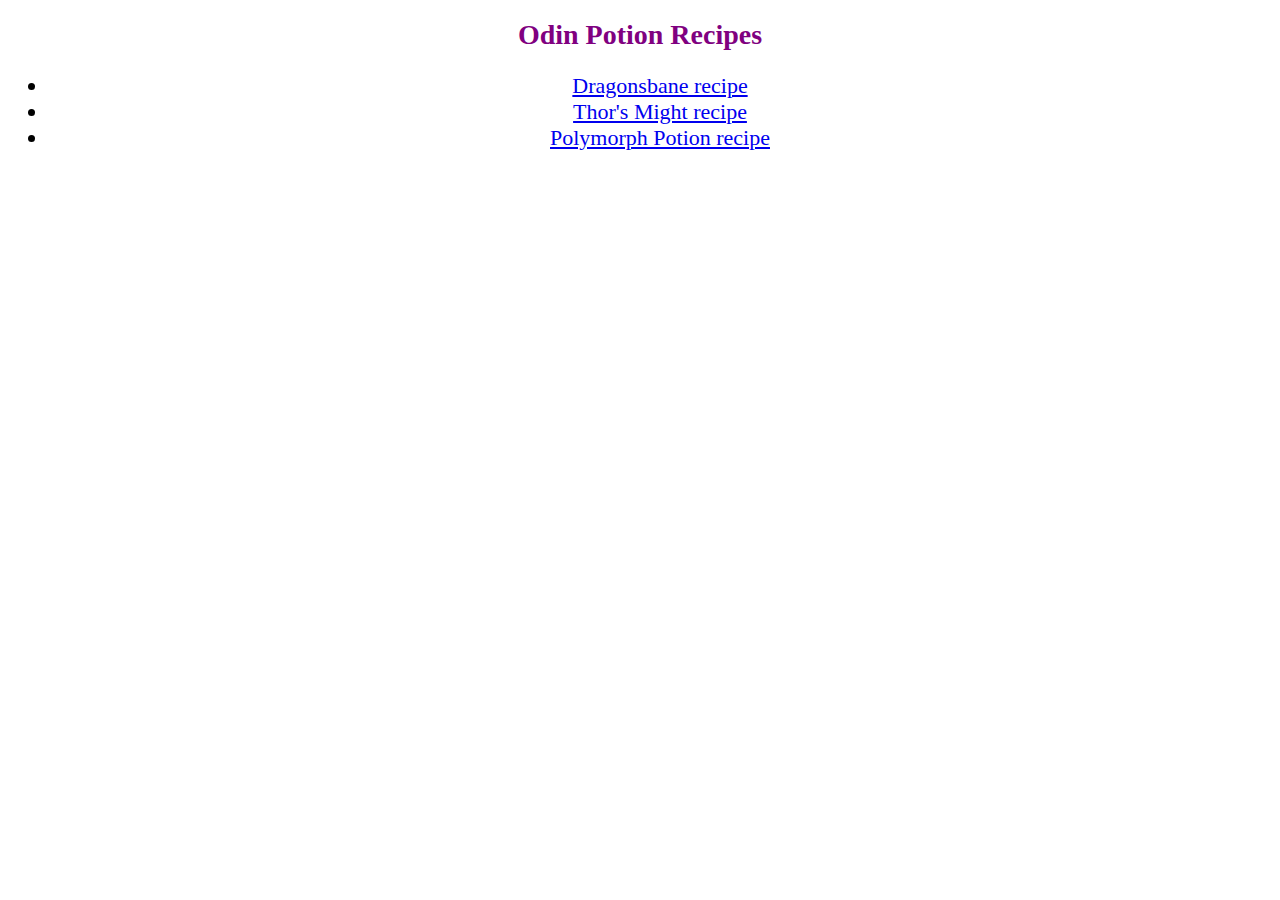
<file: index.html>
<!DOCTYPE html>
<html lang="en">
    <head>
        <meta charset="UTF-8">
        <title>Odin Recipes</title>
        <link rel="stylesheet" href="./styles.css">
    </head>

    <body>
        <h1> Odin Potion Recipes</h1>
        <ul class="mainpage">
            <li><a href="./recipes/dragonsbane.html">Dragonsbane recipe</a></li>
            <li><a href="./recipes/thorsmight.html">Thor's Might recipe</a></li>
            <li><a href="./recipes/polymorph.html">Polymorph Potion recipe</a></li>
        </ul>
    </body>
</html>
</file>
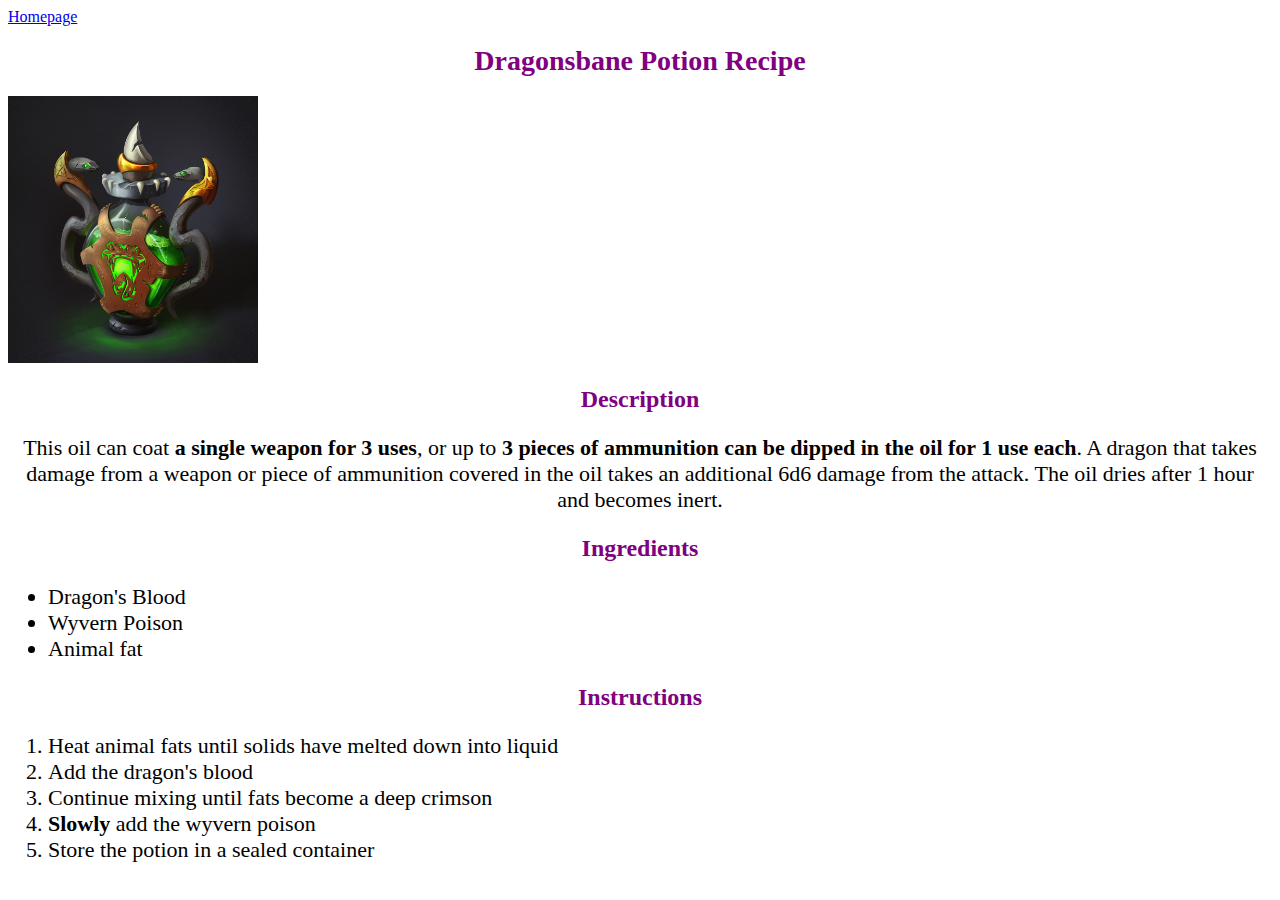
<file: recipes/dragonsbane.html>
<!DOCTYPE html>
<html lang="en">
    <head>
        <meta charset="UTF-8">
        <title>Dragonsbane Potion Recipe</title>
        <link rel="stylesheet" href="../styles.css">
    </head>

    <body>
        <a href="../index.html">Homepage</a>
        <h1>Dragonsbane Potion Recipe</h1>
        

        <img src="./images/dragonsbane.jpg" alt="An image of a green potion styled with dragon horns">

        <h2>Description</h2>
        <p>This oil can coat <strong>a single weapon for 3 uses</strong>, or up to <strong>3 pieces of ammunition can be dipped in the oil for 1 use each</strong>. A dragon that takes damage from a weapon or piece of ammunition covered in the oil takes an additional 6d6 damage from the attack. The oil dries after 1 hour and becomes inert.</p>

        <h2>Ingredients</h2>
        <ul>
            <li>Dragon's Blood</li>
            <li>Wyvern Poison</li>
            <li>Animal fat</li>
        </ul>

        <h2>Instructions</h2>
        <ol>
            <li>Heat animal fats until solids have melted down into liquid</li>
            <li>Add the dragon's blood</li>
            <li>Continue mixing until fats become a deep crimson</li>
            <li><strong>Slowly</strong> add the wyvern poison</li>
            <li>Store the potion in a sealed container</li>
        </ol>
    </body>
</html>
</file>
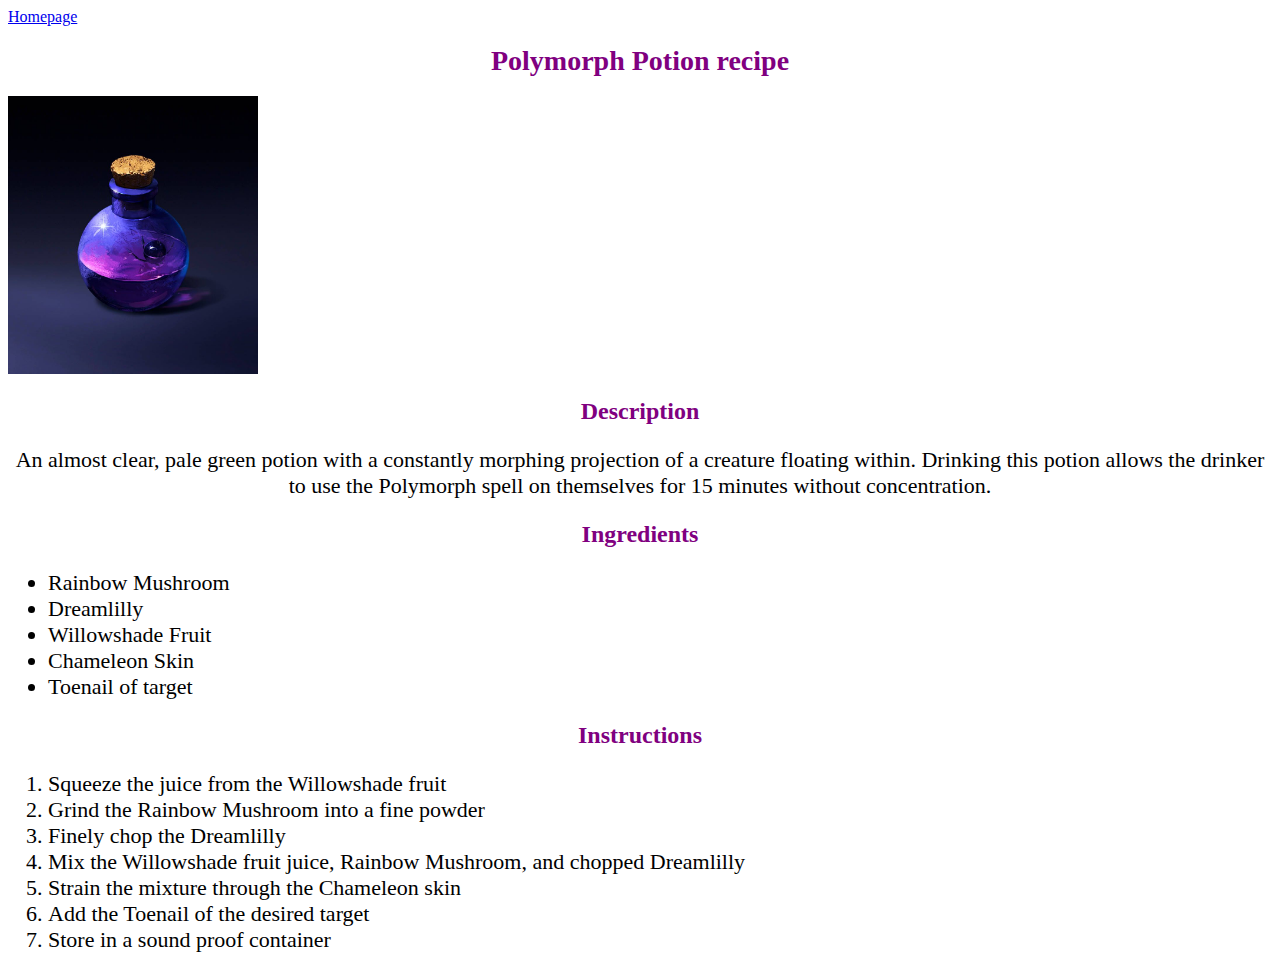
<file: recipes/polymorph.html>
<!DOCTYPE html>
<html lang="en">
    <head>
        <meta charset="UTF-8">
        <title>Polymorph Potion</title>
        <link rel="stylesheet" href="../styles.css">
    </head>

    <body>
        <a href="../index.html">Homepage</a>
        <h1>Polymorph Potion recipe</h1>
        <img src="./images/polymorph.jpeg" width="250" alt="A purple liquid inside a potion bottle with a cork top, a spider appears to float in the liquid">
        <h2>Description</h2>
        <p>An almost clear, pale green potion with a constantly morphing projection of a creature floating within. Drinking this potion allows the drinker to use the Polymorph spell on themselves for 15 minutes without concentration.</p>

        <h2>Ingredients</h2>
        <ul>
            <li>Rainbow Mushroom</li>
            <li>Dreamlilly</li>
            <li>Willowshade Fruit</li>
            <li>Chameleon Skin</li>
            <li>Toenail of target</li>
        </ul>

        <h2>Instructions</h2>
        <ol>
            <li>Squeeze the juice from the Willowshade fruit</li>
            <li>Grind the Rainbow Mushroom into a fine powder</li>
            <li>Finely chop the Dreamlilly</li>
            <li>Mix the Willowshade fruit juice, Rainbow Mushroom, and chopped Dreamlilly</li>
            <li>Strain the mixture through the Chameleon skin</li>
            <li>Add the Toenail of the desired target</li>
            <li>Store in a sound proof container</li>
        </ol>
    </body>
</html>
</file>
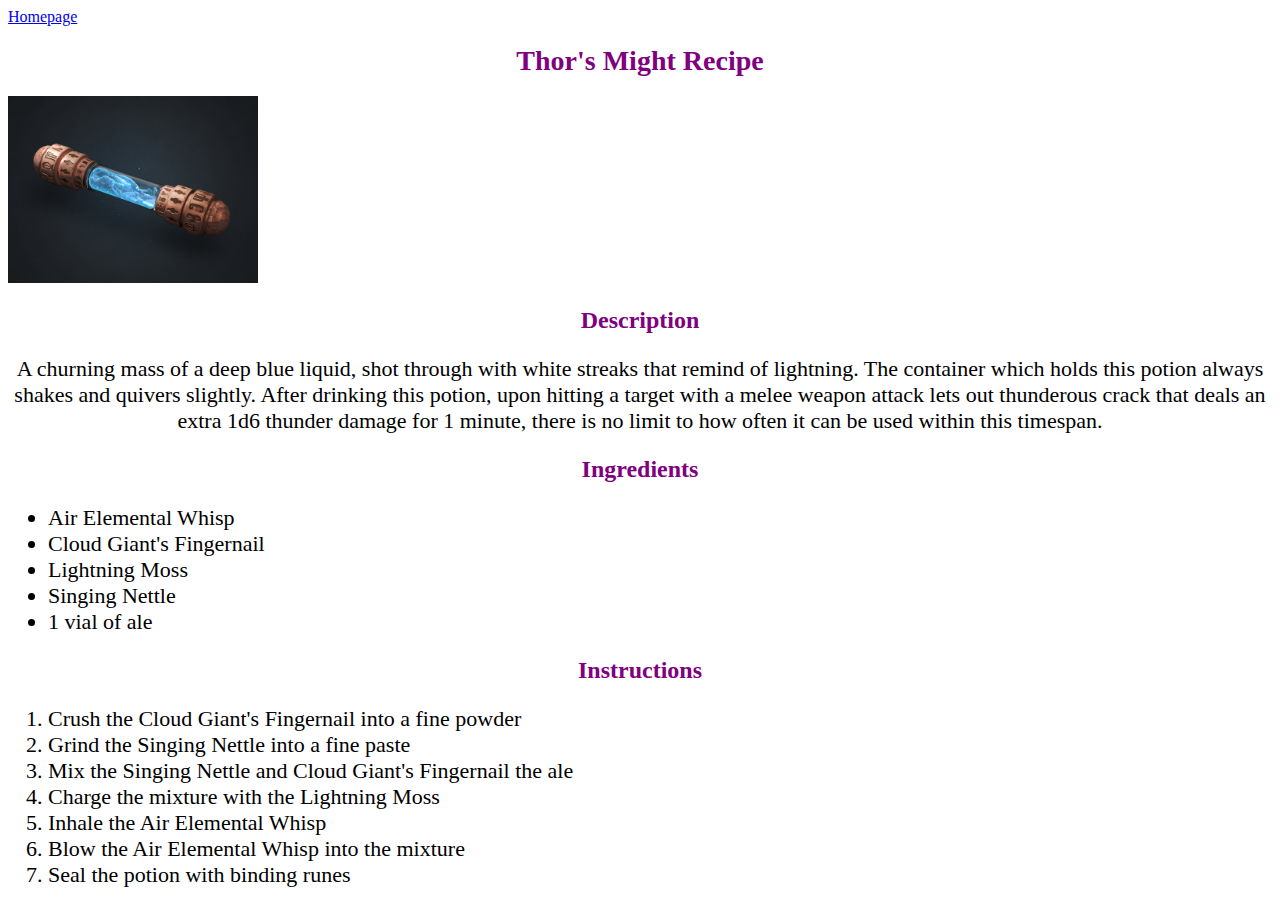
<file: recipes/thorsmight.html>
<!DOCTYPE html>
<html lang="en">
    <head>
        <meta charset="UTF-8">
        <title>Thor's Might Potion</title>
        <link rel="stylesheet" href="../styles.css">
    </head>

    <body>
        <a href="../index.html">Homepage</a>
        <h1>Thor's Might Recipe</h1>
        <img src="./images/thorsmight.jpg" width="250" alt="A vial with blue swirling liquid and stone ends adorned with runes">
        <h2>Description</h2>
        <p>A churning mass of a deep blue liquid, shot through with white streaks that remind of lightning. The container which holds this potion always shakes and quivers slightly. After drinking this potion, upon hitting a target with a melee weapon attack lets out thunderous crack that deals an extra 1d6 thunder damage for 1 minute, there is no limit to how often it can be used within this timespan.</p>

        <h2>Ingredients</h2>
        <ul>
            <li>Air Elemental Whisp</li>
            <li>Cloud Giant's Fingernail</li>
            <li>Lightning Moss</li>
            <li>Singing Nettle</li>
            <li>1 vial of ale</li>
        </ul>

        <h2>Instructions</h2>
        <ol>
            <li>Crush the Cloud Giant's Fingernail into a fine powder</li>
            <li>Grind the Singing Nettle into a fine paste</li>
            <li>Mix the Singing Nettle and Cloud Giant's Fingernail the ale</li>
            <li>Charge the mixture with the Lightning Moss</li>
            <li>Inhale the Air Elemental Whisp</li>
            <li>Blow the Air Elemental Whisp into the mixture</li>
            <li>Seal the potion with binding runes</li>
        </ol>
    </body>
</html>
</file>
<file: styles.css>
h1,
h2 {
    color: purple;
    text-align: center;
    font-weight: bold;
    font-size: 28px;
    font-family: Georgia, 'Times New Roman', sans-serif;
}

h2 {
    font-size: 24px;
}

ul,
ol {
    font-family: "Brush Script", "Times New Roman", sans-serif;
    font-size: 22px;
}

.mainpage {
    text-align: center;
}

img {
    width: 250px;
    height: auto;
}

p {
    text-align: center;
    font-family: "Brush Script", "Times New Roman", sans-serif;
    font-size: 22px;
}
</file>
